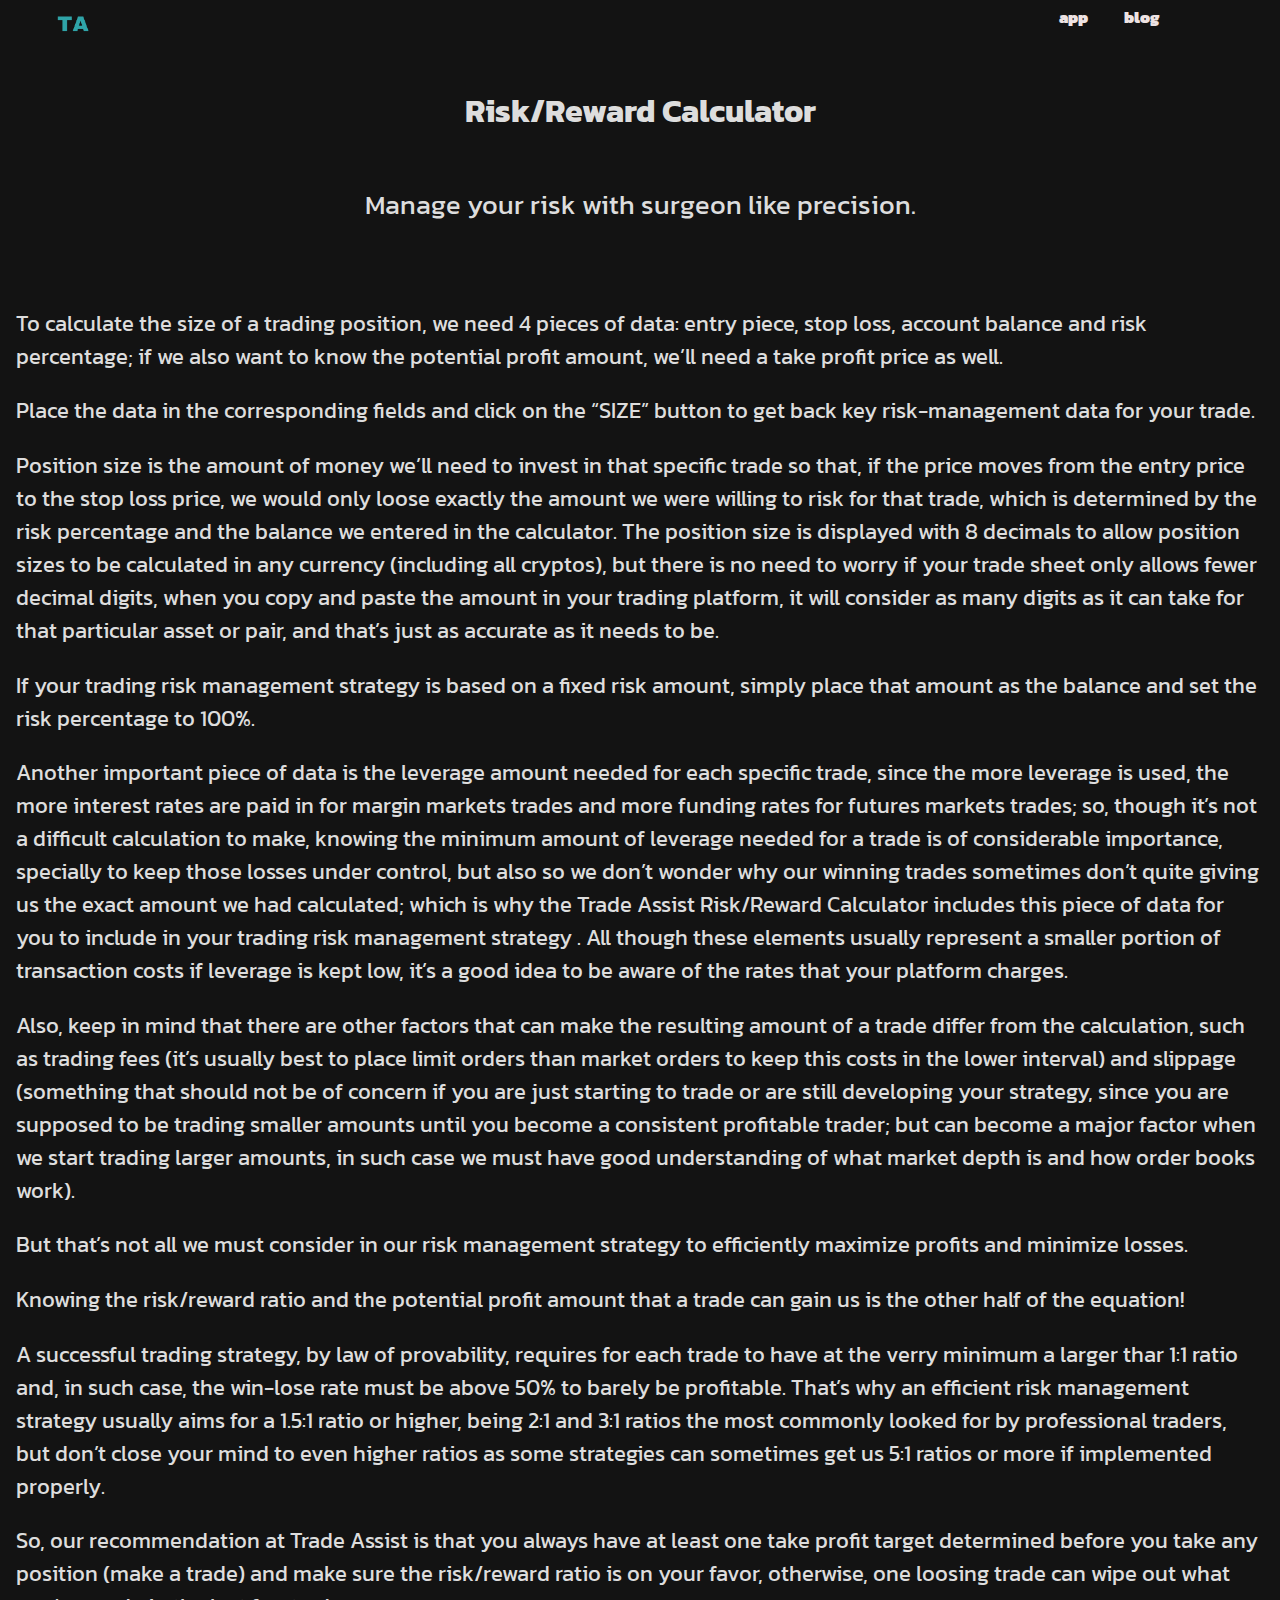
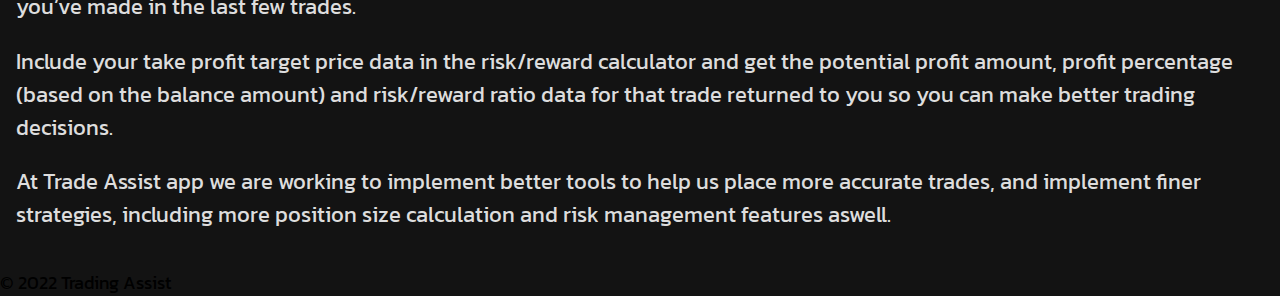
<file: blog.html>
<!DOCTYPE html>
<html lang="en">
  <head>
    <meta charset="UTF-8" />
    <meta http-equiv="X-UA-Compatible" content="IE=edge" />
    <meta name="viewport" content="width=device-width, initial-scale=1.0" />
    <link rel="stylesheet" href="styles.css" />
    <link rel="preconnect" href="https://fonts.googleapis.com" />
    <link rel="preconnect" href="https://fonts.gstatic.com" crossorigin />
    <link
      href="https://fonts.googleapis.com/css2?family=Kanit:wght@200&display=swap"
      rel="stylesheet"
    />
    <title>TA Blog</title>
  </head>
  <body>
    <!--Heading-->
    <header>
      <img
        id="logo"
        src="/mediaFiles/TA_Logo.png"
        alt="Trading Assist app Logo"
      />
      <nav>
        <ul>
          <li id="appNv"><a href="./index.html">app</a></li>
          <li id="blogNv"><a href="./blog.html">blog</a></li>
        </ul>
      </nav>
    </header>
    <main>
      <section>
        <article id="text">
          <div id="intro">
            <h1 id="title">Risk/Reward Calculator</h1>
            <p id="slogan">Manage your risk with surgeon like precision.</p>
            <br />
          </div>
          <p>
            To calculate the size of a trading position, we need 4 pieces of
            data: entry piece, stop loss, account balance and risk percentage;
            if we also want to know the potential profit amount, we’ll need a
            take profit price as well.
          </p>
          <p>
            Place the data in the corresponding fields and click on the “SIZE”
            button to get back key risk-management data for your trade.
          </p>
          <p>
            Position size is the amount of money we’ll need to invest in that
            specific trade so that, if the price moves from the entry price to
            the stop loss price, we would only loose exactly the amount we were
            willing to risk for that trade, which is determined by the risk
            percentage and the balance we entered in the calculator. The
            position size is displayed with 8 decimals to allow position sizes
            to be calculated in any currency (including all cryptos), but there
            is no need to worry if your trade sheet only allows fewer decimal
            digits, when you copy and paste the amount in your trading platform,
            it will consider as many digits as it can take for that particular
            asset or pair, and that’s just as accurate as it needs to be.
          </p>
          <p>
            If your trading risk management strategy is based on a fixed risk
            amount, simply place that amount as the balance and set the risk
            percentage to 100%.
          </p>
          <p>
            Another important piece of data is the leverage amount needed for
            each specific trade, since the more leverage is used, the more
            interest rates are paid in for margin markets trades and more
            funding rates for futures markets trades; so, though it’s not a
            difficult calculation to make, knowing the minimum amount of
            leverage needed for a trade is of considerable importance, specially
            to keep those losses under control, but also so we don’t wonder why
            our winning trades sometimes don’t quite giving us the exact amount
            we had calculated; which is why the Trade Assist Risk/Reward
            Calculator includes this piece of data for you to include in your
            trading risk management strategy . All though these elements usually
            represent a smaller portion of transaction costs if leverage is kept
            low, it’s a good idea to be aware of the rates that your platform
            charges.
          </p>
          <p>
            Also, keep in mind that there are other factors that can make the
            resulting amount of a trade differ from the calculation, such as
            trading fees (it’s usually best to place limit orders than market
            orders to keep this costs in the lower interval) and slippage
            (something that should not be of concern if you are just starting to
            trade or are still developing your strategy, since you are supposed
            to be trading smaller amounts until you become a consistent
            profitable trader; but can become a major factor when we start
            trading larger amounts, in such case we must have good understanding
            of what market depth is and how order books work).
          </p>
          <p>
            But that’s not all we must consider in our risk management strategy
            to efficiently maximize profits and minimize losses.
          </p>
          <p>
            Knowing the risk/reward ratio and the potential profit amount that a
            trade can gain us is the other half of the equation!
          </p>
          <p>
            A successful trading strategy, by law of provability, requires for
            each trade to have at the verry minimum a larger thar 1:1 ratio and,
            in such case, the win-lose rate must be above 50% to barely be
            profitable. That’s why an efficient risk management strategy usually
            aims for a 1.5:1 ratio or higher, being 2:1 and 3:1 ratios the most
            commonly looked for by professional traders, but don’t close your
            mind to even higher ratios as some strategies can sometimes get us
            5:1 ratios or more if implemented properly.
          </p>
          <p>
            So, our recommendation at Trade Assist is that you always have at
            least one take profit target determined before you take any position
            (make a trade) and make sure the risk/reward ratio is on your favor,
            otherwise, one loosing trade can wipe out what you’ve made in the
            last few trades.
          </p>
          <p>
            Include your take profit target price data in the risk/reward
            calculator and get the potential profit amount, profit percentage
            (based on the balance amount) and risk/reward ratio data for that
            trade returned to you so you can make better trading decisions.
          </p>
          <p>
            At Trade Assist app we are working to implement better tools to help
            us place more accurate trades, and implement finer strategies,
            including more position size calculation and risk management
            features aswell.
          </p>
        </article>
      </section>
    </main>
    <!---------------- Footer ------------>
    <footer>&copy; 2022 Trading Assist</footer>
  </body>
</html>
</file>
<file: styles.css>
body {
  margin: 0px 0px;
  padding: 0px;
  overflow-x: hidden;
  background: #131313;
  font-family: 'Kanit', sans-serif;
  display: flex;
  flex-direction: column;
}

html {
  font-size: 18px;
}

/*---------------------------------------------Smaller Screen---------------------------------------*/
main {
  margin: 0px;
  padding: 0px;
  grid-template-areas:
    'header'
    'appFrame'
    'footer';
  font-size: 0.8rem;
  max-width: 450px;
  align-self: center;
}

header {
  display: grid;
  grid-template-areas: 'logo . nav';
  grid-template-columns: 1fr 1fr 2fr;
  margin: 0px;
  padding: 0px;
}

#logo {
  height: 2.1rem;
  margin: 0.3rem 0.6rem;
}

nav {
  grid-area: nav;
  font-size: 1.3rem;
  font-weight: 900;
}

ul {
  display: grid;
  grid-template-areas: '. appNav blogNav .';
  list-style: none;
  margin: 0.3rem;
  padding: 0px;
  align-items: center;
}

li>a {
  text-decoration: none;
  color: #eee3e3;
}

#appFrame {
  grid-area: appFrame;
  display: flex;
  flex-direction: column;
  width: 100%;
  margin: 0;
}

#calc {
  grid-area: calc;
  height: auto;
  width: 99%;
  align-self: center;
  background-color: rgb(26, 26, 26);
  border-radius: 1rem;
  grid-template-areas:
    'title'
    'rskInput'
    'prftInput'
    'btnFlex'
    'outptGrid';
  grid-template-rows: auto;
  display: grid;
}

#appTitle {
  color: #eee3e3;
  grid-area: title;
  justify-self: center;
  line-height: 0;
  padding: 0;
  margin: 1.2rem 0 0.9rem 0;
  font-weight: 300;
}

/*--------------------Risk Input-------*/
#rskInput {
  grid-area: rskInput;
  display: grid;
  grid-template-areas:
    'ePCont'
    'sLCont'
    'blncCont'
    'rskPrcCont'
    'rskAmntCont';
}

.inptCont {
  margin: 0.6rem 0.6rem 0rem 0.6rem;
  background-color: #292727;
  border-radius: 0.27rem;
  align-items: left;
  display: grid;
  grid-template-areas: 'label input cpyBtn';
  grid-template-columns: auto auto 39px;
}

.inptLbl {
  grid-area: label;
  background-color: #292727;
  height: 1.2rem;
  border-radius: 0.25rem;
  margin: 0 0 0.6rem 0.3rem;
  color: #aca3a3;
  font-size: 1.2rem;
  font-weight: 600;
  align-self: center;
}

input {
  grid-area: input;
  background-color: #292727;
  border-style: none;
  margin-right: 0rem;
  outline: none;
  color: rgb(255, 253, 253);
  width: 96%;
  height: 1.8rem;
  border-radius: 0.25rem;
  text-align: end;
  align-self: center;
  font-size: 1.2rem;
}

.copyBtn {
  grid-area: cpyBtn;
  background-color: #292727;
  border-style: none;
  margin: 0.3rem 0 0.3rem 0.3rem;
  padding: 0;
  outline: none;
  width: 1.8rem;
  height: 1.8rem;
  border-radius: 0.25rem;
  font-size: 1.2rem;
}

.cpySuccess {
  position: absolute;
  top: 42%;
  left: calc(50% - 3ch);
  background-color: #eee3e3;
  color: #292727;
  font-size: 1.2rem;
  font-weight: 600;
  margin: 0.3rem 0 0.3rem 0.3rem;
  padding: 0 3px;
  outline: none;
  width: fit-content;
  height: 1.8rem;
  border-radius: 0.25rem;
  text-align: center;
  align-self: center;
}

#ePCont {
  grid-area: ePCont;
  margin-top: 1.2rem;
}

#sLCont {
  grid-area: sLCont;
}

#blncCont {
  grid-area: blncCont;
}

#rskPrcCont {
  grid-area: rskPrcCont;
  display: grid;
  grid-template-areas: 'rskPrcLbl rskPrc prcnt .';
  grid-template-columns: auto 1fr auto 39px;
}

#rskPrcLbl {
  grid-area: rskPrcLbl;
}

#rskPrc {
  grid-area: rskPrc;
  width: 99%;
  color: #dddddd;
}

#prcnt {
  grid-area: prcnt;
  color: #dddddd;
  display: inline;
  width: auto;
  height: 0.99rem;
  margin: 0rem 0.3rem 0rem 0.3rem;
  justify-self: flex-end;
  text-align: center;
  font-size: 1.2rem;
}

#rskAmntCont {
  grid-area: rskAmntCont;
}

.outptCont {
  display: grid;
  grid-template-areas: 'otptLbl output cpyBtn';
  grid-template-columns: auto auto 30px;
  margin: 0rem 0.6rem 0rem 0.9rem;
}

.otptLbl {
  grid-area: otptLbl;
  color: #eee3e3;
  font-size: 1.2rem;
  margin-top: 0.3rem;
  margin-bottom: auto;
}

#prftPrcntgLbl {
  margin-top: 0;
}

output {
  grid-area: output;
  height: 1.8rem;
  color: #eee3e3;
  justify-self: right;
  align-self: center;
  font-weight: 600;
}

output+.copyBtn {
  background-color: rgb(26, 26, 26);
}

/*--------------------Profit Input-------------*/
#prftInput {
  grid-area: prftInput;
  margin-top: 1.9rem;
}

/*-----------------BTN Flex--------*/

#btnFlex {
  display: flex;
  grid-area: btnFlex;
  margin: 1.8rem;
  justify-content: center;
}

#calculate {
  height: 2.3rem;
  width: 5.4rem;
  font-size: 1.2rem;
  font-weight: 600;
  color: #292727;
  background-color: rgb(2, 162, 202);
  border-radius: 0.3rem;
  border-style: none;
}

/*--------------Output Grid-------*/
#outptGrid {
  grid-area: outptGrid;
  margin-right: 0.36rem;
  font-size: 1.2rem;
  font-weight: 300;
}

#rRRtOtpt {
  margin-bottom: 0.63rem;
}

/*--------------------------------------------Bigger Screen-----------------------------------------*/
@media (min-width: 548px) {
  main {
    margin: 0px;
    padding: 0;
    max-width: 100vw;
    grid-template-areas:
      'header'
      'appFrame'
      'footer';
    font-size: 0.8rem;
    align-content: center;
  }

  header {
    grid-area: header;
    display: grid;
    width: 99vw;
    grid-template-areas: 'logo . nav';
    grid-template-columns: 1fr 2fr 1fr;
    margin: 0px;
    padding: 0px;
  }

  #logo {
    height: 2.1rem;
    margin: 0.3rem 3rem;
  }

  nav {
    grid-area: nav;
    font-size: 0.9rem;
    font-weight: 900;
    color: #dddddd;
  }

  ul {
    display: flex;
    justify-content: center;
  }

  li {
    margin: 0 1rem;
  }

  #appFrame {
    all: revert;
    grid-area: appFrame;
    display: flex;
    width: 99vw;
    margin: 0.9rem 0;
    justify-content: center;
  }

  #calc {
    grid-area: calc;
    height: auto;
    width: 33vw;
    margin: 0 3rem;
    align-self: center;
    justify-self: center;
    background-color: rgb(26, 26, 26);
    border-radius: 1rem;
    grid-template-areas:
      'title'
      'rskInput'
      'prftInput'
      'btnFlex'
      'outptGrid';
    grid-template-rows: auto;
  }

  /*--------------------Risk Input-------*/
  #rskInput {
    grid-area: rskInput;
    display: grid;
    grid-template-areas:
      'ePCont'
      'sLCont'
      'blncCont'
      'rskPrcCont'
      'rskAmntCont';
  }

  .inptCont {
    margin: 0.5rem 0.5rem 0rem 0.5rem;
    background-color: #292727;
    border-radius: 0.25rem;
    align-items: left;
    display: grid;
    grid-template-areas: 'label input cpyBtn';
  }

  .inptLbl {
    grid-area: label;
    background-color: #292727;
    height: 1.2rem;
    border-radius: 0.25rem;
    margin: 0.3rem;
    color: #aca3a3;
    font-size: 0.9rem;
    font-weight: 600;
    align-self: center;
  }

  input {
    grid-area: input;
    background-color: #292727;
    border-style: none;
    margin-right: 0rem;
    outline: none;
    color: rgb(255, 253, 253);
    width: 96%;
    height: 1.8rem;
    border-radius: 0.25rem;
    text-align: end;
    font-size: 0.9rem;
  }

  #ePCont {
    grid-area: ePCont;
  }

  #sLCont {
    grid-area: sLCont;
  }

  #blncCont {
    grid-area: blncCont;
  }

  #rskPrcCont {
    grid-area: rskPrcCont;
    display: grid;
    grid-template-areas: 'rskPrcLbl rskPrc prcnt';
    grid-template-columns: auto 1fr auto;
  }

  #rskPrcLbl {
    grid-area: rskPrcLbl;
  }

  #rskPrc {
    grid-area: rskPrc;
    width: 99%;
    color: #dddddd;
  }

  #prcnt {
    grid-area: prcnt;
    color: #dddddd;
    display: inline;
    width: auto;
    height: 0.99rem;
    margin: 0.3rem;
    justify-self: flex-end;
    text-align: center;
    font-size: 0.9rem;
  }

  #rskAmntCont {
    grid-area: rskAmntCont;
  }

  .outptCont {
    display: grid;
    grid-template-areas: 'otptLbl output cpyBtn';
    margin: 0rem 0.6rem 0rem 0.9rem;
  }

  .otptLbl {
    grid-area: otptLbl;
    color: #eee3e3;
    font-size: 0.9rem;
    margin-top: 0.3rem;
    margin-bottom: auto;
  }

  #prftPrcntgLbl {
    margin-top: 0;
  }

  output {
    grid-area: output;
    height: 1.8rem;
    color: #eee3e3;
    justify-self: right;
    font-weight: bold;
  }

  /*--------------------Profit Input-------------*/
  #prftInput {
    grid-area: prftInput;
  }

  /*-----------------BTN Flex--------*/

  #btnFlex {
    display: flex;
    grid-area: btnFlex;
    margin: 0.9rem;
    justify-content: center;
  }

  #calculate {
    height: 2.3rem;
    width: 5.4rem;
    font-size: 0.9rem;
    font-weight: 600;
    color: #292727;
    background-color: rgb(0, 173, 179);
    border-radius: 0.3rem;
    border-style: none;
  }

  /*--------------Output Grid-------*/
  #outptGrid {
    grid-area: outptGrid;
    margin-right: 0.36rem;
    font-size: 0.9rem;
    font-weight: 900;
  }

  #rRRtOtpt {
    margin-bottom: 0.63rem;
  }
}

/*---------------Intro/ Article-----------
  --------------------------------*/
#intro {
  display: flex;
  flex-direction: column;
  justify-content: center;
}

#title {
  align-self: center;
  font-size: 1.8rem;
}

#slogan {
  align-self: center;
  font-size: 1.5rem;
}

article {
  color: rgb(221, 221, 221);
  padding: 0.9rem;
  font-size: 1.2rem;
}

/*end of Stylesheet*/
</file>
